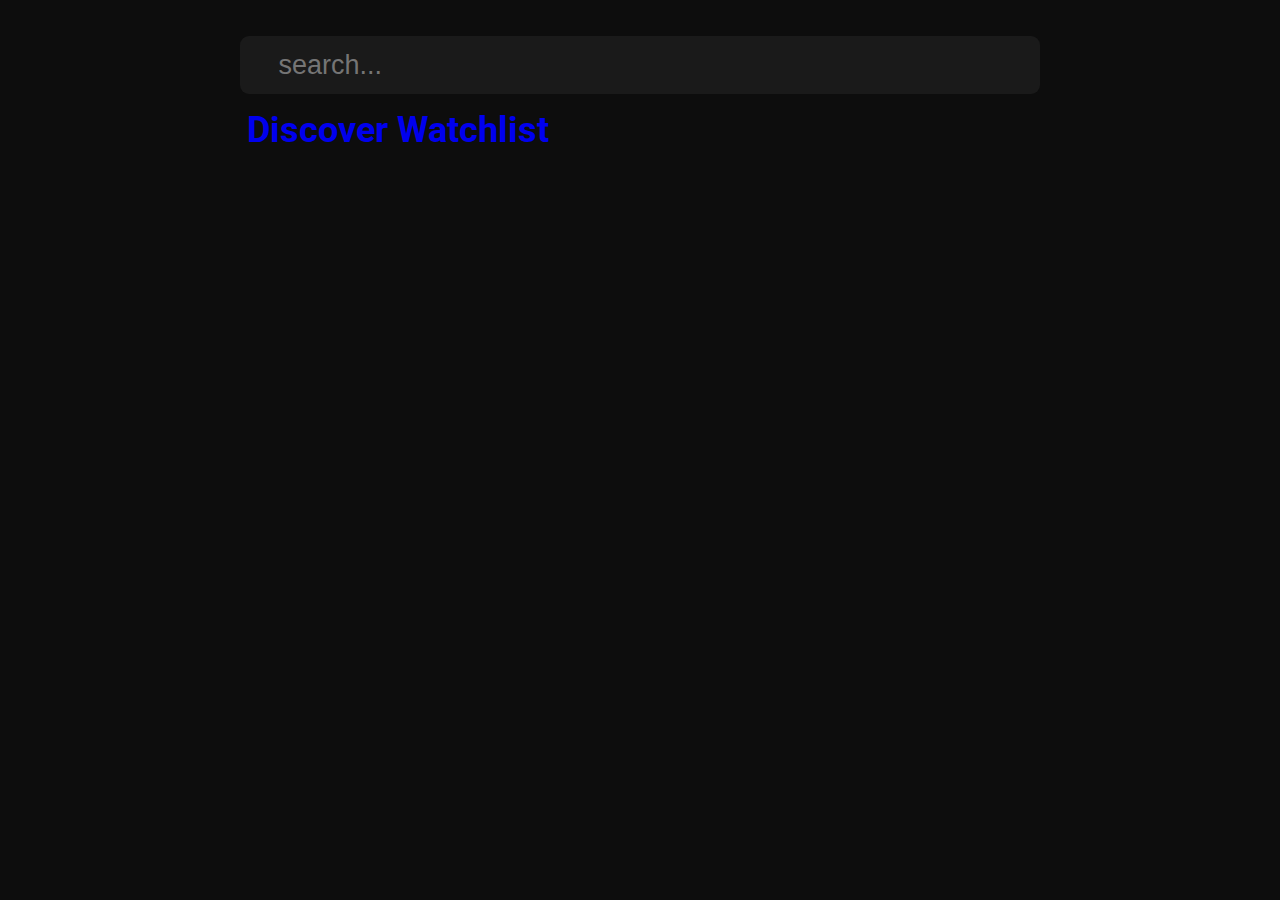
<file: index.html>
<!DOCTYPE html>
<html lang="en">
    <head>
        <meta charset="UTF-8">
        <meta name="viewport" content="width=device-width, initial-scale=1.0">
        <title>My Learning Journal</title>
        <link rel="preconnect" href="https://fonts.googleapis.com">
        <link rel="preconnect" href="https://fonts.gstatic.com" crossorigin>
        <link href="https://fonts.googleapis.com/css2?family=Roboto:wght@300;400;700;900&display=swap" rel="stylesheet">
        <link rel="stylesheet" href="https://cdnjs.cloudflare.com/ajax/libs/font-awesome/6.4.2/css/all.min.css" 
        integrity="sha512-z3gLpd7yknf1YoNbCzqRKc4qyor8gaKU1qmn+CShxbuBusANI9QpRohGBreCFkKxLhei6S9CQXFEbbKuqLg0DA==" 
        crossorigin="anonymous" 
        referrerpolicy="no-referrer" />

        <link rel="stylesheet" href="style.css">
    </head>

    <body>

        <header>

        </header>

        <div class="container">

            <form class="search-bar" id="search-bar">
                <button><i class="fa-solid fa-magnifying-glass" id="magnifying-glass"></i><i class="fa-solid fa-xmark" id="xmark"></i></button>
                <input class="search-input" id="search-input" type="text" placeholder="search...">
                <div class="search-results" id="search-results-el">

                </div>
            </form>

            <h1>
                <a href="/index.html" id="discover-heading">Discover</a>
                <a href="/watchlist.html" id="watchlist-heading">Watchlist</a>
            </h1>

            <div class="movie-tiles-container" id="movie-tiles-container-el">

            </div>

        </div>

        <script src="index.js" type="module"></script>
    </body>

</html>
</file>
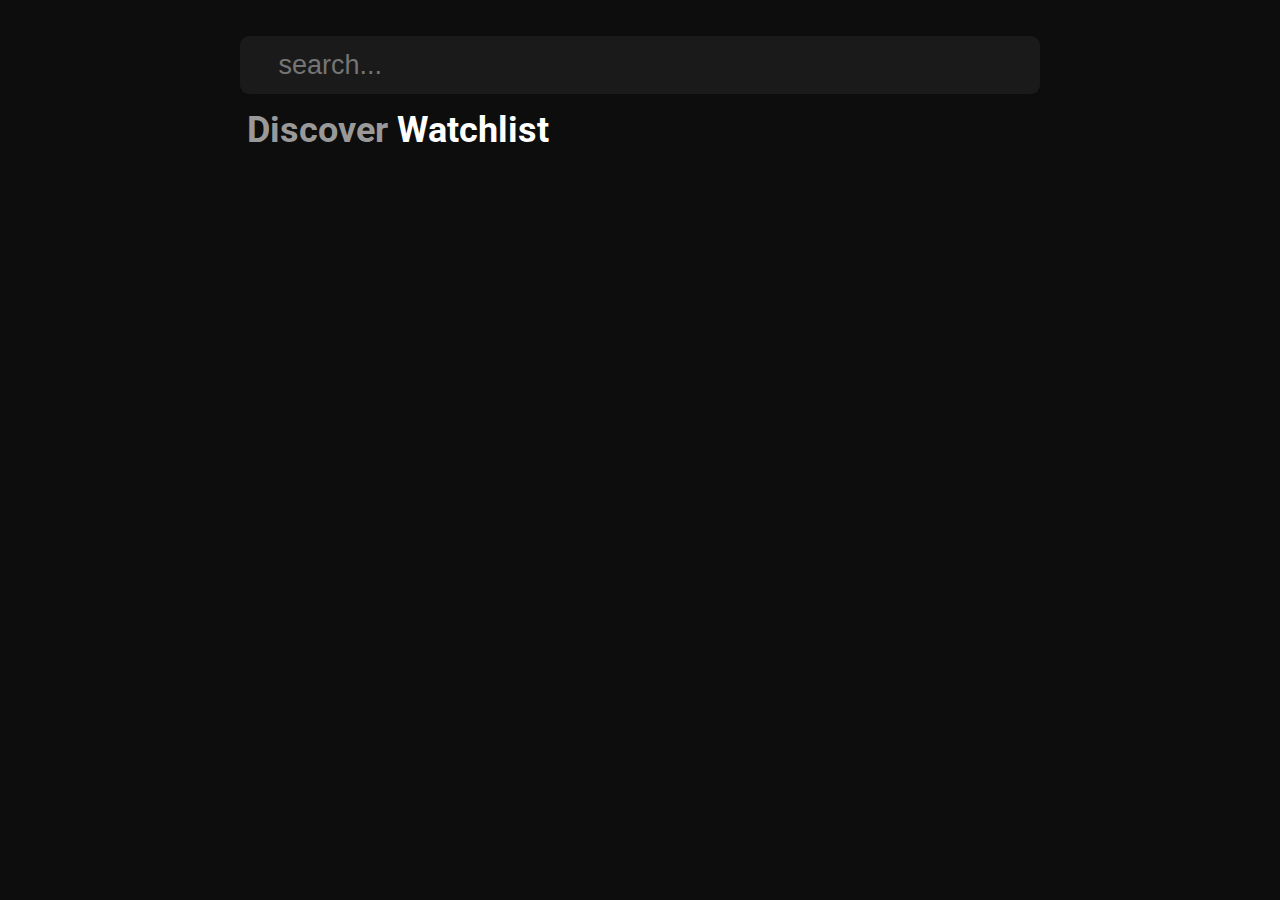
<file: watchlist.html>
<!DOCTYPE html>
<html lang="en">
    <head>
        <meta charset="UTF-8">
        <meta name="viewport" content="width=device-width, initial-scale=1.0">
        <title>My Learning Journal</title>
        <link rel="preconnect" href="https://fonts.googleapis.com">
        <link rel="preconnect" href="https://fonts.gstatic.com" crossorigin>
        <link href="https://fonts.googleapis.com/css2?family=Roboto:wght@300;400;700;900&display=swap" rel="stylesheet">
        <link rel="stylesheet" href="https://cdnjs.cloudflare.com/ajax/libs/font-awesome/6.4.2/css/all.min.css" 
        integrity="sha512-z3gLpd7yknf1YoNbCzqRKc4qyor8gaKU1qmn+CShxbuBusANI9QpRohGBreCFkKxLhei6S9CQXFEbbKuqLg0DA==" 
        crossorigin="anonymous" 
        referrerpolicy="no-referrer" />

        <link rel="stylesheet" href="style.css">
    </head>

    <body>

        <header>

        </header>

        <div class="container">

            <form class="search-bar" id="search-bar">
                <button><i class="fa-solid fa-magnifying-glass" id="magnifying-glass"></i><i class="fa-solid fa-xmark" id="xmark"></i></button>
                <input class="search-input" id="search-input" type="text" placeholder="search...">
                <div class="search-results" id="search-results-el">

                </div>
            </form>

            <h1>
                <a href="/index.html" id="discover-heading">Discover</a>
                <a href="/watchlist.html" id="watchlist-heading">Watchlist</a>
            </h1>

            <div id="watchlist-tiles-container">

                
            </div>

        </div>

        <script src="watchlist.js" type="module"></script>
    </body>

</html>
</file>
<file: style.css>
*,
*::before,
*::after {
    box-sizing: border-box;
}

html {
    /* background-color: #2d3436;
    background-image: linear-gradient(315deg, #000000 0%, #2d3436 34%); */
    /* background-image: linear-gradient(to right, #434343 0%, black 100%); */
    background-color: #0d0d0d;
    font-family: Roboto;
    color: white;
    font-size: 14px;
}

p {
    margin: 0;
}

a {
    z-index: 150;
}

@media (min-width: 650px) {
    html {
        font-size: 16px;
    }
}

@media (min-width: 900px) {
    html {
        font-size: 18px;
    }
}

.container {
    width: 99%;
    max-width: 800px;
    margin: 0 auto;
}


/* Styling the search bar and categories */
.search-bar {
    border-radius: .5em;
    background-color: #1a1a1a;
    width: 100%;
    padding: .7em .5em;
    color: #999999;
    margin-top: 2em;
}

.search-input {
    height: 100%;
    width: 80%;
    background: none;
    border: none;
    font-size: 1.5rem;
    padding-left: .5em;
    color: #999999;
}

.search-input:focus {
    outline: none;
    border: 3px solid #999999
}

button {
    background: none;
    border: none;
}

.fa-magnifying-glass {
    font-size: 1.5rem;
    color: #999999;
}

h1 {
    color: #999999;
    margin: 0;
    padding-top: .4em;
    padding-bottom: .4em;
    padding-left: .2em;
}

h1 span:nth-of-type(1) {
    color: white;
}

h1 span {
    padding-right: .3em;
    font-size: 1.7rem;
}


/* Styling the movie tiles */
.movie-tiles-container {
    width: 100%;
    display: flex;
    flex-wrap: wrap;
    justify-content: center;
}

.poster {
    width: 100%;
}

.backdrop,
.poster {
    padding: .2em;
    border-radius: .5em;
}

.backdrop {
    width: 100%;
    padding-bottom: 0;
}

.backdrop-container {
    text-align: center;
}


.backdrop-container,
.movie-list-item {
    position: relative;
}
  
.backdrop-title {
    position: absolute;
    bottom: 16px;
    left: 16px;
    margin: 0;
    text-shadow: 3px 3px 2px rgba(2, 0, 0, 1);
}

.backdrop-bookmark {
    position: absolute;
    top: 4px;
    right: 15px;
}

.poster-container {
    position: relative;
    width: 25%;
}

.poster-bookmark {
    position: absolute;
    top: 4px;
    right: 15px;
}

.list-bookmark {
    position: absolute;
    top: 15px;
    left: 44px;
}

.backdrop-bookmark,
.poster-bookmark,
.list-bookmark {
    cursor: pointer;
}

@media (min-width: 530px) {
    .list-bookmark {
        top: 15px;
        left: 54px;
    }
}

@media (min-width: 650px) {
    .list-bookmark {
        top: 16px;
        left: 60px;
    }
}

.bookmarked {
    color: #ff5900;
}


/* search results */
.search-bar {
    position: relative;
}

.search-results {
    display: none;
    position: absolute;
    left: .0em;
    z-index: 100;
    background-color: #1a1a1a;
    width: 100%;
    height: 400px;
    overflow: scroll;
    border-radius: .5em;
    padding: 1em .75em;
    max-width: 500px;
    overflow: hidden;
}

.movie-list-item {
    display: grid;
    grid-template-columns: minmax(60px, 80px) 85%;
    grid-template-areas: 
    "poster date"
    "poster title"
    "poster overview";
    grid-column-gap: .5em;
    padding-top: 1em;
    padding-right: .5em;
    cursor: pointer;
}

.list-item-poster {
    width: 100%;
    grid-area: poster;
    border-radius: .5em;
}

.list-item-date {
    color: red;
    grid-area: date;
    font-size: .8rem;
    padding-top: .5rem;
}

.list-item-title {
    color: white;
    font-size: 1rem;
    grid-area: title;
    overflow: hidden;
    text-overflow: ellipsis;
    white-space: nowrap;
}

.list-item-overview {
    color: #999999;
    grid-area: overview;
    font-size: .8rem;
    padding-bottom: .5rem;
}

.fa-xmark {
    display: none;
    font-size: 1.5rem;
    color: #999999;
}

/* Styling the watchlist */
.watchlist-container{
    display: flex;
    justify-content: center;
    flex-direction: column;
    max-width: 700px;
}

/* Styling the links */
a:link {
    text-decoration: none;
  }
  
/* visited link */
a:visited {
color: inherit;
text-decoration: none;
}

/* mouse over link */
a:hover {
cursor: pointer;
text-decoration: none;
}

/* selected link */
a:active {
color: inherit;
text-decoration: none;
}
</file>
